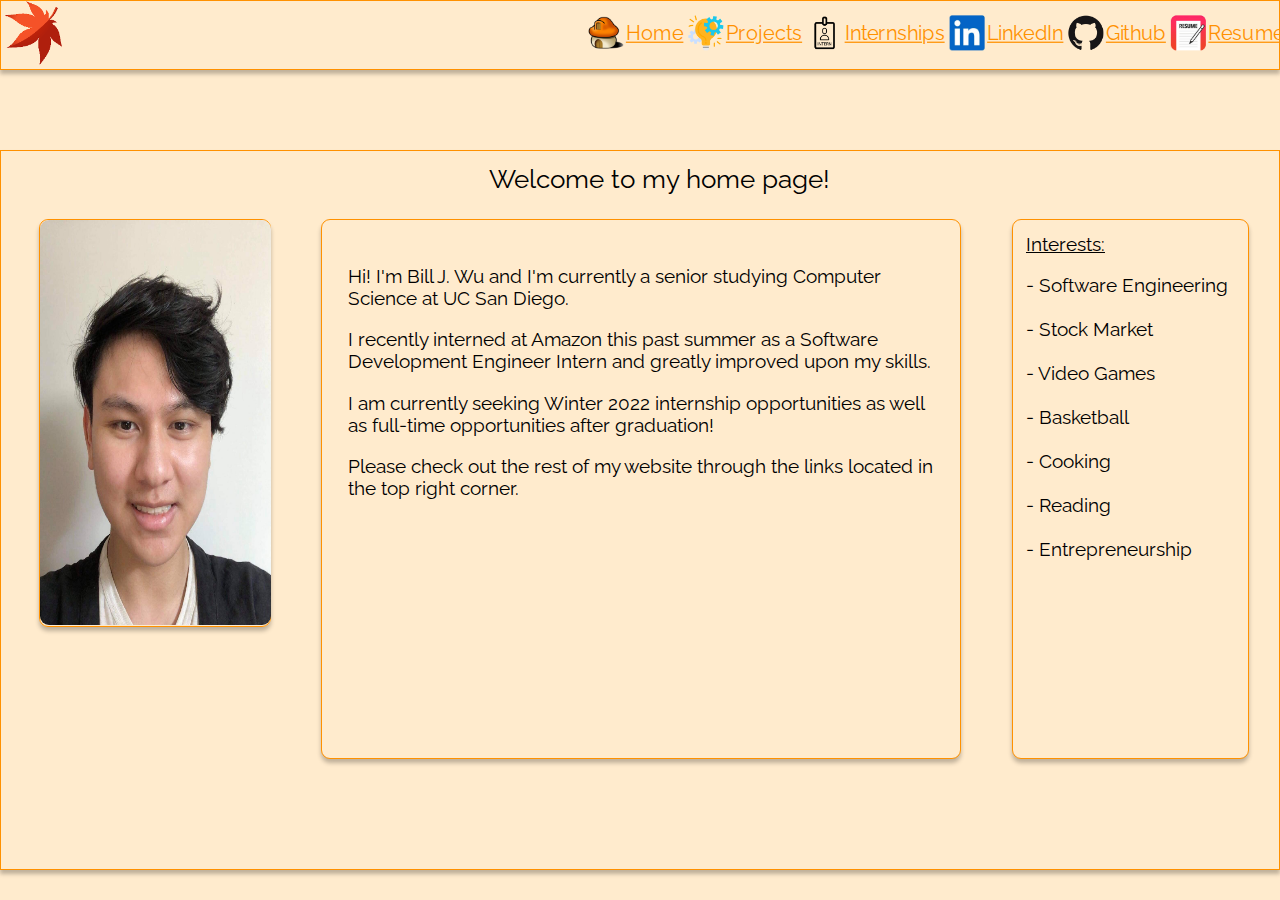
<file: index.html>
<!DOCTYPE HTML>
<html>
	<head>
		<title>Bill J. Wu</title>
		<meta charset="utf-8" />
		<link rel="stylesheet" href="style.css" />
        <style>
            @import url('https://fonts.googleapis.com/css2?family=Raleway:wght@200;400&display=swap');
        </style>
	</head>
	<body>
        <header id="header">
            <img id="leaf" src="./images/leafedit.png">
            <div class="tabs">
                <a id="links" href="/">
                    <img id = "mushroom" src="./images/mushroomedit.png">Home</a>
                <a id="links" href="/projects/projects.html">
                    <img id = "projects" src="./images/project.png">Projects</a>
                <a id="links" href="/internships/internships.html">
                    <img id = "internships" src="./images/intern.png">Internships</a>
                <a id="links" onclick="openLinkedIn()">
                    <img id = "linkedin" src="./images/linkedinedit.png">LinkedIn</a>
                <a id="links" onclick="openGithub()">
                    <img id = "github" src="./images/GitHub-Mark-120px-plus.png">Github</a>
                <a id="links" onclick="openResume()"> 
                    <img id = "resume" src="./images/resumeedit.png">Resume</a>
            </div>
        </header>
        <div id="content">
            <div id="welcome">
                <p>Welcome to my home page!</p> 
                <div id="me"><img src="./images/me.jpg"></div>
                <div id="about">
                    <p>Hi! I'm Bill J. Wu and I'm currently a senior studying Computer Science at UC San Diego.</p>
                    <p>I recently interned at Amazon this past summer as a Software Development Engineer Intern and greatly improved upon my skills.
                    <p>I am currently seeking Winter 2022 internship opportunities as well as full-time opportunities after graduation!</p>
                    <p>Please check out the rest of my website through the links located in the top right corner.</p>
                </div>
                <div id="interests">
                    <p>Interests:</p>
                    <dd>- Software Engineering</dd><br>
                    <dd>- Stock Market</dd><br>
                    <dd>- Video Games</dd><br>
                    <dd>- Basketball</dd><br>
                    <dd>- Cooking</dd><br>
                    <dd>- Reading</dd><br>
                    <dd>- Entrepreneurship</dd>
                </div>
            </div>
        </div>
        <script src="./scripts/scripts.js"></script>
	</body>
</html>
</file>
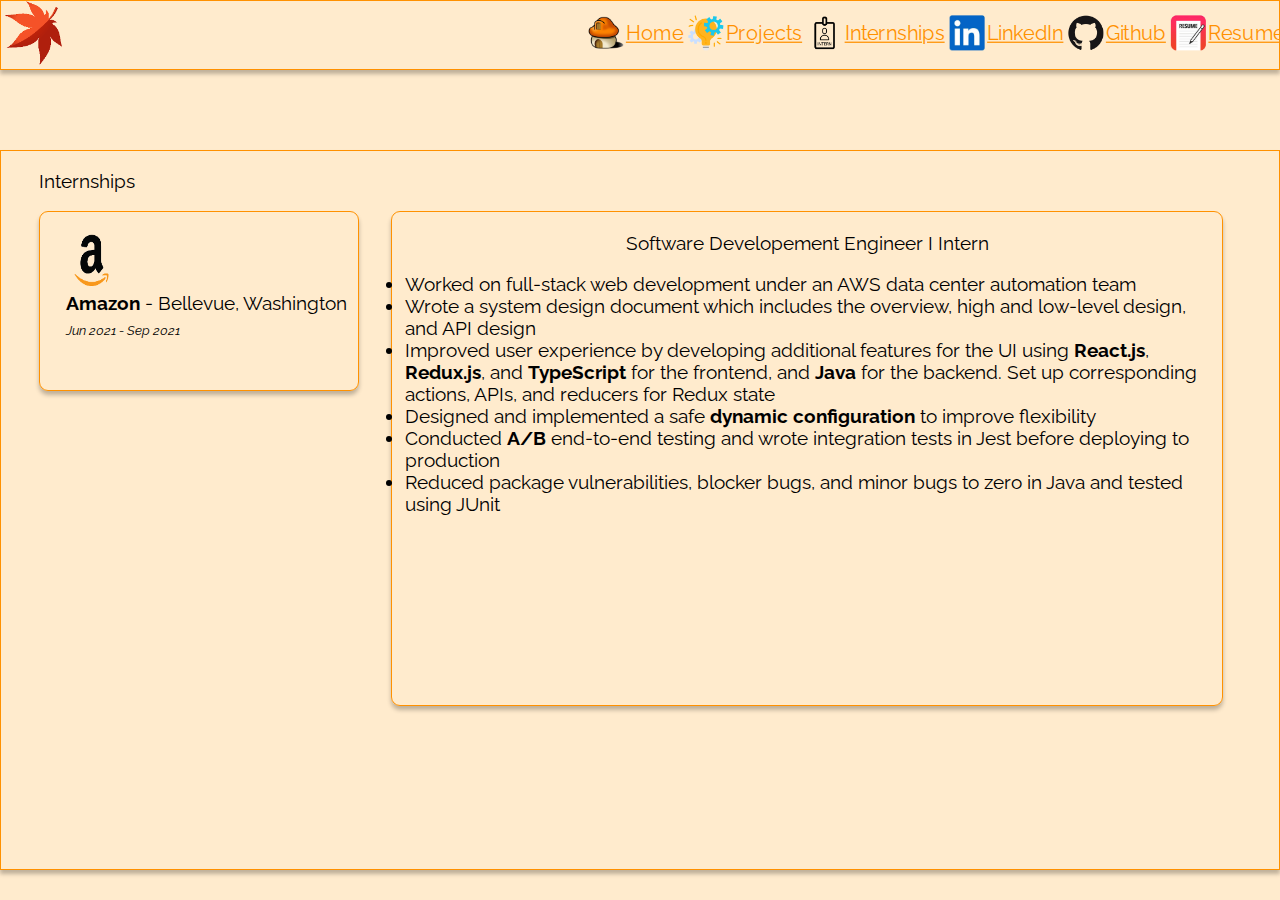
<file: internships/internships.html>
<!DOCTYPE HTML>
<html>
	<head>
		<title>Bill J. Wu</title>
		<meta charset="utf-8" />
		<link rel="stylesheet" href="/style.css" />
        <style>
            @import url('https://fonts.googleapis.com/css2?family=Raleway:wght@200;400&display=swap');
        </style>
	</head>
	<body>
        <header id="header">
            <img id="leaf" src="../images/leafedit.png">
            <div class="tabs">
                <a id="links" href="/">
                    <img id = "mushroom" src="../images/mushroomedit.png">Home</a>
                <a id="links" href="/projects/projects.html">
                    <img id = "projects" src="../images/project.png">Projects</a>
                <a id="links" href="/internships/internships.html">
                    <img id = "internships" src="../images/intern.png">Internships</a>
                <a id="links" onclick="openLinkedIn()">
                    <img id = "linkedin" src="../images/linkedinedit.png">LinkedIn</a>
                <a id="links" onclick="openGithub()">
                    <img id = "github" src="../images/GitHub-Mark-120px-plus.png">Github</a>
                <a id="links" onclick="openResume()"> 
                    <img id = "resume" src="../images/resumeedit.png">Resume</a>
            </div>
        </header>
        <div id="content">
            <div id="experienceheader">
                <p>Internships</p>
                <div id="amazon"><img src="../images/Amazon_icon.png">
                    <p><b>Amazon</b> - Bellevue, Washington</p>
                    <p id="date"><i>Jun 2021 - Sep 2021</i></p>
                </div>
                <div id="description">
                    <p>Software Developement Engineer I Intern</p>
                    <li>Worked on full-stack web development under an AWS data center automation team</li>
                    <li>Wrote a system design document which includes the overview, high and low-level design, and API design</li>
                    <li>Improved user experience by developing additional features for the UI using <b>React.js</b>, <b>Redux.js</b>, and <b>TypeScript</b> for the frontend, and <b>Java</b> for the backend. Set up corresponding actions, APIs, and reducers for Redux state</li>
                    <li>Designed and implemented a safe <b>dynamic configuration</b> to improve flexibility</li>
                    <li>Conducted <b>A/B</b> end-to-end testing and wrote integration tests in Jest before deploying to production</li>
                    <li>Reduced package vulnerabilities, blocker bugs, and minor bugs to zero in Java and tested using JUnit</li>
                </div>
            </div>
        </div>
        <script src="../scripts/scripts.js"></script>
	</body>
</html>
</file>
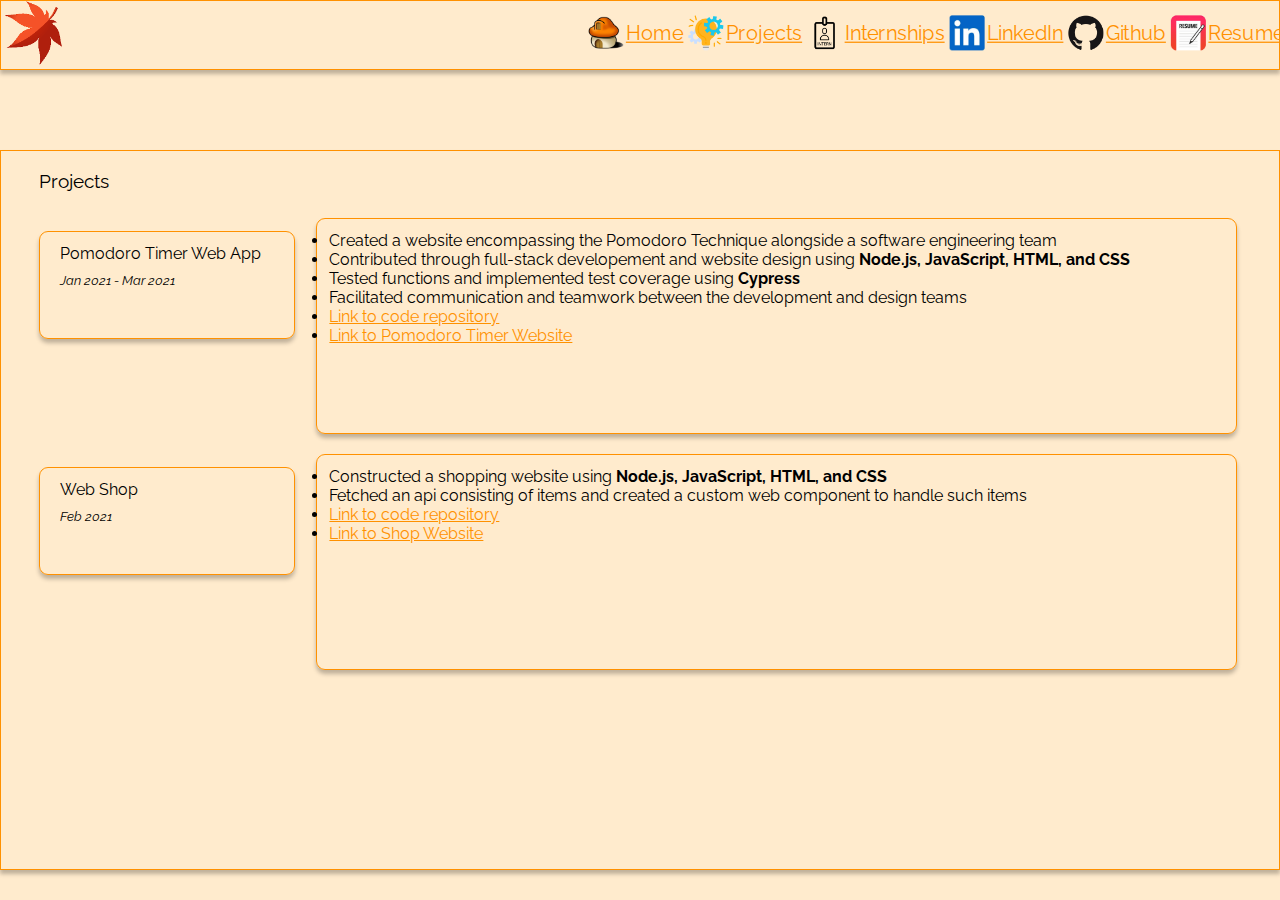
<file: projects/projects.html>
<!DOCTYPE HTML>
<html>
	<head>
		<title>Bill J. Wu</title>
		<meta charset="utf-8" />
		<link rel="stylesheet" href="/style.css" />
        <style>
            @import url('https://fonts.googleapis.com/css2?family=Raleway:wght@200;400&display=swap');
        </style>
	</head>
	<body>
        <header id="header">
            <img id="leaf" src="../images/leafedit.png">
            <div class="tabs">
                <a id="links" href="/">
                    <img id = "mushroom" src="../images/mushroomedit.png">Home</a>
                <a id="links" href="/projects/projects.html">
                    <img id = "projects" src="../images/project.png">Projects</a>
                <a id="links" href="/internships/internships.html">
                    <img id = "internships" src="../images/intern.png">Internships</a>
                <a id="links" onclick="openLinkedIn()">
                    <img id = "linkedin" src="../images/linkedinedit.png">LinkedIn</a>
                <a id="links" onclick="openGithub()">
                    <img id = "github" src="../images/GitHub-Mark-120px-plus.png">Github</a>
                <a id="links" onclick="openResume()"> 
                    <img id = "resume" src="../images/resumeedit.png">Resume</a>
            </div>
        </header>
        <div id="content">
            <div id="experienceheader">
                <p>Projects</p>
                <div id="pomo">
                    <p>Pomodoro Timer Web App</p>
                    <p id="date"><i>Jan 2021 - Mar 2021</i></p>
                    <div id="projdescription">
                        <li>Created a website encompassing the Pomodoro Technique alongside a software engineering team</li>
                        <li>Contributed through full-stack developement and website design using <b>Node.js, JavaScript, HTML, and CSS</b></li>
                        <li>Tested functions and implemented test coverage using <b>Cypress</b></li>
                        <li>Facilitated communication and teamwork between the development and design teams</li>
                        <li><a id="links" onclick="openPomo()">Link to code repository</a></li>
                        <li><a id="links" onclick="openPomoWebsite()">Link to Pomodoro Timer Website</a></li>
                    </div>
                </div>
                
                <div id="shop">
                    <p>Web Shop</p>
                    <p id="date"><i>Feb 2021</i></p>
                    <div id="projdescription">
                        <li>Constructed a shopping website using <b>Node.js, JavaScript, HTML, and CSS</b></li>
                        <li>Fetched an api consisting of items and created a custom web component to handle such items</li>
                        <li><a id="links" onclick="openShop()">Link to code repository</a></li>
                        <li><a id="links" onclick="openShopWebsite()">Link to Shop Website</a></li>
                    </div>
                </div>
            </div>
        </div>
        <script src="../scripts/scripts.js"></script>
	</body>
</html>
</file>
<file: style.css>
body {
    font-family: 'Raleway', sans-serif;
    background-color: #FFEBCD;
    
}
#header {
    position: absolute;
    top: 0;
    left: 0;
    width: 100vw;
    background-color: #FFEBCD;
    border: 0.1vw solid #ff9100;
    box-sizing: border-box;
    box-shadow: 0 4px 4px rgba(0, 0, 0, 0.25);
}
#content {
    position: absolute;
    top: 150px;
    left: 0;
    width: 100vw;
    height: 80vh;
    border: 1px solid #ff9100;
    box-sizing: border-box;
    box-shadow: 0 4px 4px rgba(0, 0, 0, 0.25);
}
#welcome {
    position: relative;
    font-size: 2vw;
    text-align: center;
    margin-left: 3vw;
    margin-top: -1vw;
}
#me {
    position: absolute;
    font-size: 1.25vw;

    border-radius: 1vh;
    border: 1px solid #ff9100;
    box-sizing: border-box;
    box-shadow: 0 4px 4px rgba(0, 0, 0, 0.25);

    width: 18.1vw;
    height: 45.25vh;
}
#me > img {
    width: 18vw;
    height: 45vh;
    border-radius: 1vh;
}
#about {
    background-color: #FFEBCD;
    text-align: left;

    position: absolute;
    font-size: 1.5vw;

    border-radius: 1vh;
    border: 1px solid #ff9100;
    box-sizing: border-box;
    box-shadow: 0 4px 4px rgba(0, 0, 0, 0.25);

    width: 50vw;
    height: 60vh;
    margin-left: 22vw;
    padding: 2vw;
}
#about > p {
    margin-top: 1.5vw;
}
#interests {
    background-color: #FFEBCD;
    text-align: left;
    position: absolute;
    font-size: 1.5vw;

    border-radius: 1vh;
    border: 1px solid #ff9100;
    box-sizing: border-box;
    box-shadow: 0 4px 4px rgba(0, 0, 0, 0.25);

    width: 18.5vw;
    height: 60vh;
    margin-left: 76vw;
    padding: 1vw;
}
#interests > p {
    margin-top: 0vw;
    text-decoration: underline;
}
#interests > dd {
    margin-left: 0vw; 
}
#leaf {
    max-width: 5%;
}
#mushroom {
    max-width: 5%;
    position: absolute;
    margin-left: -30px;
    margin-top: -5px;
}
#resume {
    max-width: 5%;
    position: absolute;
    margin-left: -30px;
    margin-top: -5px;
}
#github {
    max-width: 5%;
    position: absolute;
    margin-left: -30px;
    margin-top: -5px;
}
#linkedin {
    max-width: 5%;
    position: absolute;
    margin-left: -30px;
    margin-top: -5px;
}
#internships {
    max-width: 5%;
    position: absolute;
    margin-left: -30px;
    margin-top: -5px;
}
#projects {
    max-width: 5%;
    position: absolute;
    margin-left: -30px;
    margin-top: -5px;
}
.tabs {
    position: absolute;
    z-index: 1000;
    bottom: 2vw;
    right: 5vw;
    transform: scale(1.25,1.25);
}
.tabs > a {
    margin-left: 30px;
}
a {
    cursor: pointer;
}
#links {
    text-decoration: underline;
    color: #ff9100;
}
#experienceheader {
    position: relative;
    font-size: 1.5vw;
    margin-left: 3vw;
}
#amazon {
    position: absolute;
    border-radius: 1vh;
    border: 1px solid #ff9100;
    box-sizing: border-box;
    box-shadow: 0 4px 4px rgba(0, 0, 0, 0.25);

    width: 25vw;
    height: 20vh;
}
#amazon > img {
    position: relative;
    width: 4vw;
    height: 8vh;
    border-radius: 1vh;
    margin-top: 1vw;
    margin-left: 2vw;
}
#amazon > p {
    margin-top: -0.75vw;
    margin-left: 2vw;
}
#date {
    font-size: 1vw;
}
#description {
    position: absolute;
    border-radius: 1vh;
    border: 1px solid #ff9100;
    box-sizing: border-box;
    box-shadow: 0 4px 4px rgba(0, 0, 0, 0.25);

    width: 65vw;
    height: 55vh;
    margin-left: 27.5vw;
    padding-left: 1vw;
    text-align: left;
}
#description > p {
    padding-right: 1vw;
    text-align: center;
}
#projdescription {
    position: absolute;
    border-radius: 1vh;
    border: 1px solid #ff9100;
    box-sizing: border-box;
    box-shadow: 0 4px 4px rgba(0, 0, 0, 0.25);

    width: 72vw;
    height: 24vh;
    
    margin-left: 20vw;
    margin-top: -6.5vw;
    text-align: left;
    padding: 1vw;
}
#pomo {
    position: relative;
    border-radius: 1vh;
    border: 1px solid #ff9100;
    box-sizing: border-box;
    box-shadow: 0 4px 4px rgba(0, 0, 0, 0.25);

    width: 20vw;
    height: 12vh;
    padding: 1vw;
    margin-top: 3vw;
    margin-left: 0vw;
    padding: 1.5vw;
    font-size: 1.25vw;
}
#pomo > p {
    margin-top: -0.5vw;
    margin-left: 0vw;
}
#shop {
    position: relative;
    border-radius: 1vh;
    border: 1px solid #ff9100;
    box-sizing: border-box;
    box-shadow: 0 4px 4px rgba(0, 0, 0, 0.25);

    width: 20vw;
    height: 12vh;
    padding: 1vw;
    margin-top: 10vw;
    margin-left: 0vw;
    padding: 1.5vw;
    font-size: 1.25vw;
}
#shop > p {
    margin-top: -0.5vw;
    margin-left: 0vw;
}
</file>
